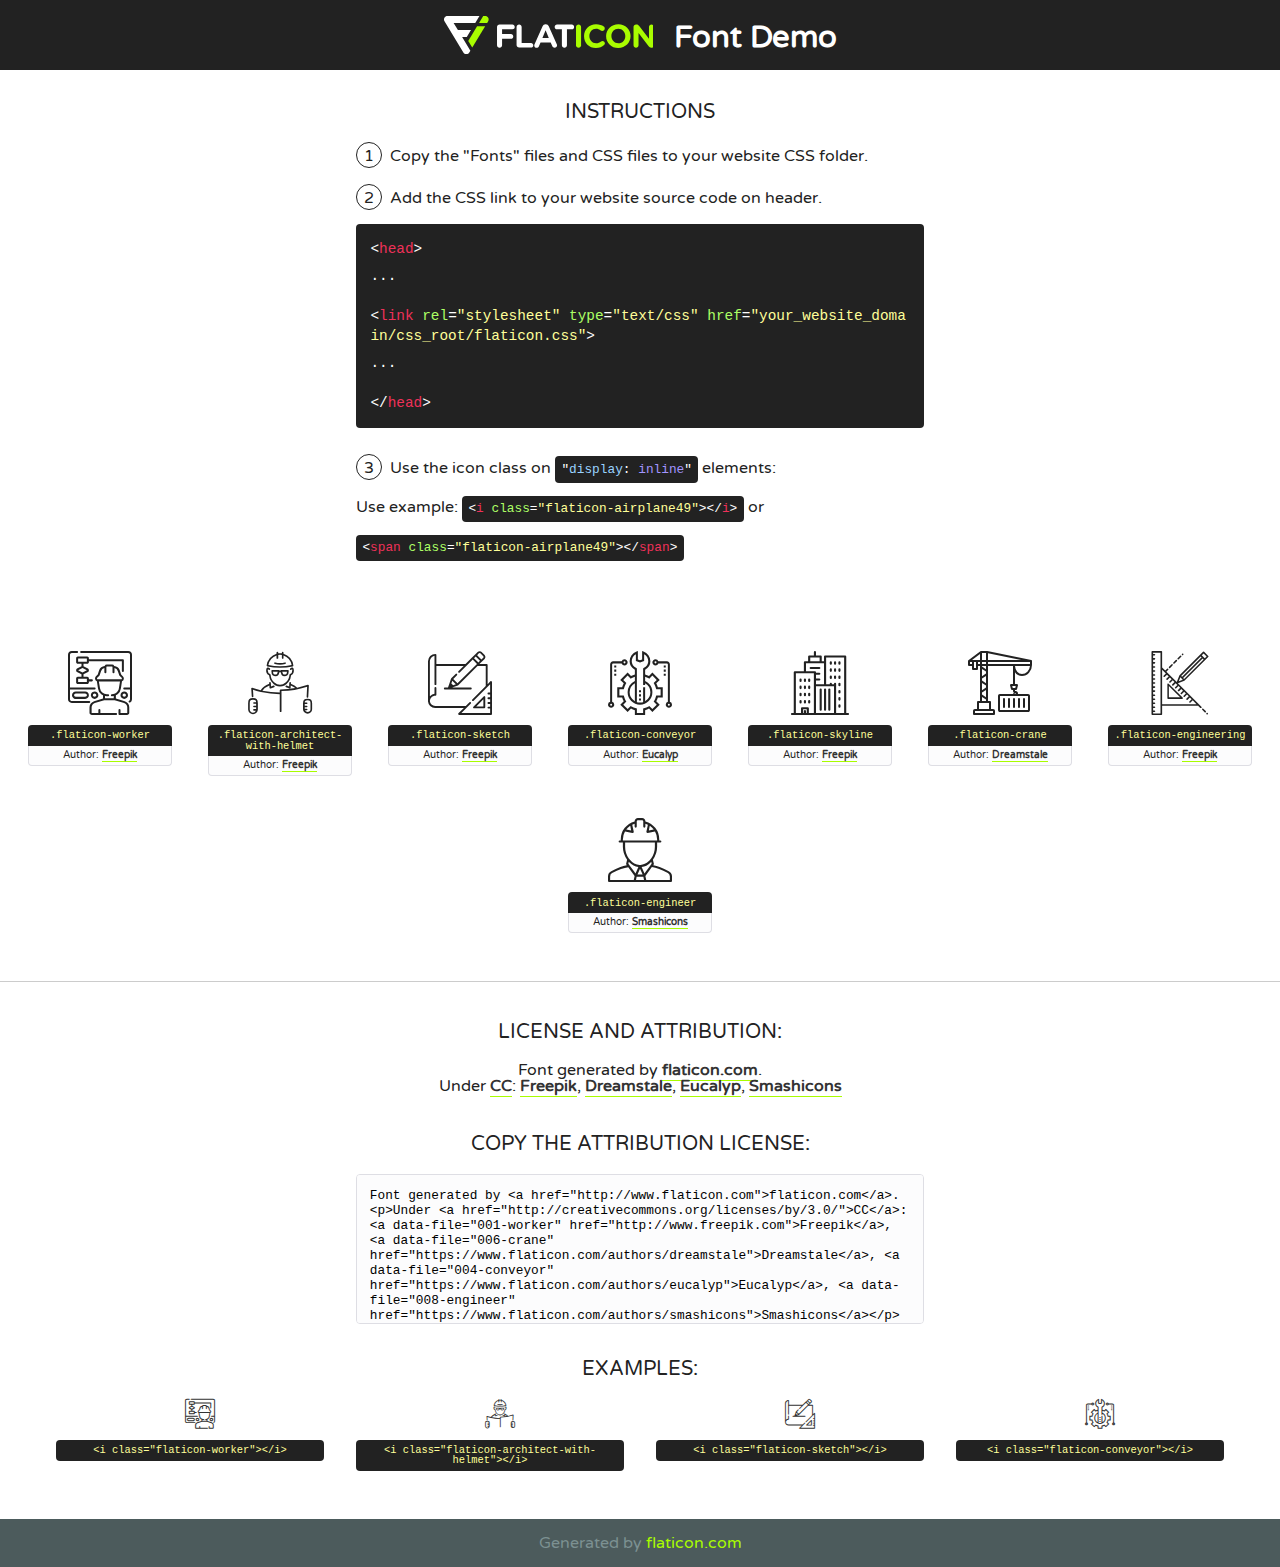
<file: src/main/resources/static/fonts/flaticon/font/flaticon.html>
<!DOCTYPE html>
<!--
  Flaticon icon font: Flaticon
  Creation date: 17/01/2018 04:05
-->
<html>
<!DOCTYPE html>
<html>

<head>
    <title>Flaticon WebFont</title>
    <link href="http://fonts.googleapis.com/css?family=Varela+Round" rel="stylesheet" type="text/css" />
    <link rel="stylesheet" type="text/css" href="flaticon.css">
    <meta charset="UTF-8">
    <style>
    html, body, div, span, applet, object, iframe,
    h1, h2, h3, h4, h5, h6, p, blockquote, pre,
    a, abbr, acronym, address, big, cite, code,
    del, dfn, em, img, ins, kbd, q, s, samp,
    small, strike, strong, sub, sup, tt, var,
    b, u, i, center,
    dl, dt, dd, ol, ul, li,
    fieldset, form, label, legend,
    table, caption, tbody, tfoot, thead, tr, th, td,
    article, aside, canvas, details, embed, 
    figure, figcaption, footer, header, hgroup, 
    menu, nav, output, ruby, section, summary,
    time, mark, audio, video {
        margin: 0;
        padding: 0;
        border: 0;
        font-size: 100%;
        font: inherit;
        vertical-align: baseline;
    }
    /* HTML5 display-role reset for older browsers */
    article, aside, details, figcaption, figure, 
    footer, header, hgroup, menu, nav, section {
        display: block;
    }
    body {
        line-height: 1;
    }
    ol, ul {
        list-style: none;
    }
    blockquote, q {
        quotes: none;
    }
    blockquote:before, blockquote:after,
    q:before, q:after {
        content: '';
        content: none;
    }
    table {
        border-collapse: collapse;
        border-spacing: 0;
    }
    body {
        font-family: 'Varela Round', Helvetica, Arial, sans-serif;
        font-size: 16px;
        color: #222;
    }
    a {
        color: #333;
        border-bottom: 1px solid #a9fd00;
        font-weight: bold;
        text-decoration: none;
    }
    * {
        -moz-box-sizing: border-box;
        -webkit-box-sizing: border-box;
        box-sizing: border-box;
        margin: 0;
        padding: 0;
    }
    [class^="flaticon-"]:before, [class*=" flaticon-"]:before, [class^="flaticon-"]:after, [class*=" flaticon-"]:after {
        font-family: Flaticon;
        font-size: 30px;
        font-style: normal;
        margin-left: 20px;
        color: #333;
    }
    .wrapper {
        max-width: 600px;
        margin: auto;
        padding: 0 1em;
    }
    .title {
        font-size: 1.25em;
        text-align: center;
        margin-bottom: 1em;
        text-transform: uppercase;
    }
    header {
        text-align: center;
        background-color: #222;
        color: #fff;
        padding: 1em;
    }
    header .logo {
        width: 210px;
        height: 38px;
        display: inline-block;
        vertical-align: middle;
        margin-right: 1em;
        border: none;
    }
    header strong {
        font-size: 1.95em;
        font-weight: bold;
        vertical-align: middle;
        margin-top: 5px;
        display: inline-block;
    }
    .demo {
        margin: 2em auto;
        line-height: 1.25em;
    }
    .demo ul li {
        margin-bottom: 1em;
    }
    .demo ul li .num {
        color: #222;
        border-radius: 20px;
        display: inline-block;
        width: 26px;
        padding: 3px;
        height: 26px;
        text-align: center;
        margin-right: 0.5em;
        border: 1px solid #222;
    }
    .demo ul li code {
        background-color: #222;
        border-radius: 4px;
        padding: 0.25em 0.5em;
        display: inline-block;
        color: #fff;
        font-family: Consolas,Monaco,Lucida Console,Liberation Mono,DejaVu Sans Mono,Bitstream Vera Sans Mono,Courier New, monospace;
        font-weight: lighter;
        margin-top: 1em;
        font-size: 0.8em;
        word-break: break-all;
    }
    .demo ul li code.big {
        padding: 1em;
        font-size: 0.9em;
    }
    .demo ul li code .red {
        color: #EF3159;
    }
    .demo ul li code .green {
        color: #ACFF65;
    }
    .demo ul li code .yellow {
        color: #FFFF99;
    }
    .demo ul li code .blue {
        color: #99D3FF;
    }
    .demo ul li code .purple {
        color: #A295FF;
    }
    .demo ul li code .dots {
        margin-top: 0.5em;
        display: block;
    }
    #glyphs {
        border-bottom: 1px solid #ccc;
        padding: 2em 0;
        text-align: center;
    }
    .glyph {
        display: inline-block;
        width: 9em;
        margin: 1em;
        text-align: center;
        vertical-align: top;
        background: #FFF;
    }
    .glyph .glyph-icon {
        padding: 10px;
        display: block;
        font-family:"Flaticon";
        font-size: 64px;
        line-height: 1;
    }
    .glyph .glyph-icon:before {
        font-size: 64px;
        color: #222;
        margin-left: 0;
    }
    .class-name {
        font-size: 0.65em;
        background-color: #222;
        color: #fff;
        border-radius: 4px 4px 0 0;
        padding: 0.5em;
        color: #FFFF99;
        font-family: Consolas,Monaco,Lucida Console,Liberation Mono,DejaVu Sans Mono,Bitstream Vera Sans Mono,Courier New, monospace;
    }
    .author-name {
        font-size: 0.6em;
        background-color: #fcfcfd;
        border: 1px solid #DEDEE4;
        border-top: 0;
        border-radius: 0 0 4px 4px;
        padding: 0.5em;
    }
    .class-name:last-child {
        font-size: 10px;
        color:#888;
    }
    .class-name:last-child a {
        font-size: 10px;
        color:#555;
    }
    .class-name:last-child a:hover {
        color:#a9fd00;
    }
    .glyph > input {
        display: block;
        width: 100px;
        margin: 5px auto;
        text-align: center;
        font-size: 12px;
        cursor: text;
    }
    .glyph > input.icon-input {
        font-family:"Flaticon";
        font-size: 16px;
        margin-bottom: 10px;
    }
    .attribution .title {
        margin-top: 2em;
    }
    .attribution textarea {
        background-color: #fcfcfd;
        padding: 1em;
        border: none;
        box-shadow: none;
        border: 1px solid #DEDEE4;
        border-radius: 4px;
        resize: none;
        width: 100%;
        height: 150px;
        font-size: 0.8em;
        font-family: Consolas,Monaco,Lucida Console,Liberation Mono,DejaVu Sans Mono,Bitstream Vera Sans Mono,Courier New, monospace;
        -webkit-appearance: none;
    }
    .iconsuse {
        margin: 2em auto;
        text-align: center;
        max-width: 1200px;
    }
    .iconsuse:after {
        content: '';
        display: table;
        clear: both;
    }
    .iconsuse .image {
        float: left;
        width: 25%;
        padding: 0 1em;
    }
    .iconsuse .image p {
        margin-bottom: 1em;
    }
    .iconsuse .image span {
        display: block;
        font-size: 0.65em;
        background-color: #222;
        color: #fff;
        border-radius: 4px;
        padding: 0.5em;
        color: #FFFF99;
        margin-top: 1em;
        font-family: Consolas,Monaco,Lucida Console,Liberation Mono,DejaVu Sans Mono,Bitstream Vera Sans Mono,Courier New, monospace;
    }
    #footer {
        text-align: center;
        background-color: #4C5B5C;
        color: #7c9192;
        padding: 1em;
    }
    #footer a {
        border: none;
        color: #a9fd00;
        font-weight: normal;
    }
    @media (max-width: 960px) {
        .iconsuse .image {
            width: 50%;
        }
    }
    @media (max-width: 560px) {
        .iconsuse .image {
            width: 100%;
        }
    }
    </style>
</head>

<body class="characters-off">

    <header>
        <a href="http://www.flaticon.com" target="_blank" class="logo">
            <svg version="1.1" xmlns="http://www.w3.org/2000/svg" xmlns:xlink="http://www.w3.org/1999/xlink" xmlns:a="http://ns.adobe.com/AdobeSVGViewerExtensions/3.0/" viewBox="0 0 560.875 102.036" enable-background="new 0 0 560.875 102.036" xml:space="preserve">
                <defs>
                </defs>
                <g>
                    <g class="letters">
                        <path fill="#ffffff" d="M141.596,29.675c0-3.777,2.985-6.767,6.764-6.767h34.438c3.426,0,6.15,2.728,6.15,6.15
                        c0,3.43-2.724,6.149-6.15,6.149h-27.674v13.091h23.719c3.429,0,6.151,2.724,6.151,6.15c0,3.43-2.723,6.149-6.151,6.149h-23.719
                        v17.574c0,3.773-2.986,6.761-6.764,6.761c-3.779,0-6.764-2.989-6.764-6.761V29.675z"></path>
                        <path fill="#ffffff" d="M193.844,29.149c0-3.781,2.985-6.767,6.764-6.767c3.776,0,6.763,2.985,6.763,6.767v42.957h25.039
                        c3.426,0,6.149,2.726,6.149,6.153c0,3.425-2.723,6.15-6.149,6.15h-31.802c-3.779,0-6.764-2.986-6.764-6.768V29.149z"></path>
                        <path fill="#ffffff" d="M241.891,75.71l21.438-48.407c1.492-3.341,4.215-5.357,7.906-5.357h0.792
                        c3.686,0,6.323,2.017,7.815,5.357l21.439,48.407c0.436,0.967,0.701,1.845,0.701,2.723c0,3.602-2.809,6.501-6.414,6.501
                        c-3.161,0-5.269-1.845-6.499-4.655l-4.132-9.661h-27.059l-4.301,10.102c-1.144,2.631-3.426,4.214-6.237,4.214
                        c-3.517,0-6.24-2.81-6.24-6.325C241.1,77.64,241.451,76.677,241.891,75.71z M279.932,58.666l-8.521-20.297l-8.526,20.297H279.932
                        z"></path>
                        <path fill="#ffffff" d="M314.864,35.387H301.86c-3.429,0-6.239-2.813-6.239-6.238c0-3.429,2.811-6.24,6.239-6.24h39.533
                        c3.426,0,6.237,2.811,6.237,6.24c0,3.425-2.811,6.238-6.237,6.238h-13.001v42.785c0,3.773-2.99,6.761-6.764,6.761
                        c-3.779,0-6.764-2.989-6.764-6.761V35.387z"></path>
                        <path fill="#A9FD00" d="M352.615,29.149c0-3.781,2.985-6.767,6.767-6.767c3.774,0,6.761,2.985,6.761,6.767v49.024
                        c0,3.773-2.987,6.761-6.761,6.761c-3.781,0-6.767-2.989-6.767-6.761V29.149z"></path>
                        <path fill="#A9FD00" d="M374.132,53.836v-0.179c0-17.481,13.178-31.801,32.065-31.801c9.22,0,15.459,2.458,20.557,6.238
                        c1.402,1.054,2.637,2.985,2.637,5.357c0,3.692-2.985,6.59-6.681,6.59c-1.845,0-3.071-0.702-4.044-1.319
                        c-3.776-2.813-7.729-4.393-12.562-4.393c-10.364,0-17.831,8.611-17.831,19.154v0.173c0,10.542,7.291,19.329,17.831,19.329
                        c5.715,0,9.492-1.756,13.359-4.834c1.049-0.874,2.458-1.491,4.039-1.491c3.429,0,6.325,2.813,6.325,6.236
                        c0,2.106-1.056,3.78-2.282,4.834c-5.539,4.834-12.036,7.733-21.878,7.733C387.572,85.464,374.132,71.493,374.132,53.836z"></path>
                        <path fill="#A9FD00" d="M433.009,53.836v-0.179c0-17.481,13.79-31.801,32.766-31.801c18.981,0,32.592,14.143,32.592,31.628v0.173
                        c0,17.483-13.785,31.807-32.769,31.807C446.625,85.464,433.009,71.32,433.009,53.836z M484.224,53.836v-0.179
                        c0-10.539-7.725-19.326-18.626-19.326c-10.893,0-18.449,8.611-18.449,19.154v0.173c0,10.542,7.73,19.329,18.626,19.329
                        C476.676,72.986,484.224,64.378,484.224,53.836z"></path>
                        <path fill="#A9FD00" d="M506.233,29.321c0-3.774,2.99-6.763,6.767-6.763h1.401c3.252,0,5.183,1.583,7.029,3.953l26.093,34.265
                        V29.059c0-3.692,2.99-6.677,6.681-6.677c3.683,0,6.671,2.985,6.671,6.677v48.934c0,3.78-2.987,6.765-6.764,6.765h-0.436
                        c-3.257,0-5.188-1.581-7.034-3.953l-27.056-35.492v32.944c0,3.687-2.985,6.676-6.678,6.676c-3.683,0-6.673-2.989-6.673-6.676
                        V29.321z"></path>
                    </g>
                    <g class="insignia">
                        <path fill="#ffffff" d="M48.372,56.137h12.517l11.156-18.537H37.186L25.688,18.539h57.825L94.668,0H9.271
                        C5.925,0,2.842,1.801,1.198,4.716c-1.644,2.907-1.593,6.482,0.134,9.343l50.38,83.501c1.678,2.781,4.689,4.476,7.938,4.476
                        c3.246,0,6.257-1.695,7.935-4.476l2.898-4.804L48.372,56.137z"></path>
                        <g class="i">
                            <path fill="#A9FD00" d="M93.575,18.539h0.031v0.004l21.652,0.004l2.705-4.488c1.727-2.861,1.778-6.436,0.133-9.343
                            C116.454,1.801,113.371,0,110.026,0h-5.294L93.575,18.539z"></path>
                            <polygon fill="#A9FD00" points="88.291,27.356 64.725,66.486 75.519,84.404 109.942,27.356"></polygon>
                        </g>
                    </g>
                </g>
            </svg>
        </a>
        <strong>Font Demo</strong>
    </header>


    <section class="demo wrapper">

        <p class="title">Instructions</p>

        <ul>
            <li>
                <span class="num">1</span>Copy the "Fonts" files and CSS files to your website CSS folder.
            </li>
            <li>
                <span class="num">2</span>Add the CSS link to your website source code on header.
                <code class="big">
                    &lt;<span class="red">head</span>&gt;
                    <br/><span class="dots">...</span>
                    <br/>&lt;<span class="red">link</span> <span class="green">rel</span>=<span class="yellow">"stylesheet"</span> <span class="green">type</span>=<span class="yellow">"text/css"</span> <span class="green">href</span>=<span class="yellow">"your_website_domain/css_root/flaticon.css"</span>&gt;
                    <br/><span class="dots">...</span>
                    <br/>&lt;/<span class="red">head</span>&gt;
                </code>
            </li>

            <li>
                <p>
                    <span class="num">3</span>Use the icon class on <code>"<span class="blue">display</span>:<span class="purple"> inline</span>"</code> elements:
                    <br />
                    Use example: <code>&lt;<span class="red">i</span> <span class="green">class</span>=<span class="yellow">&quot;flaticon-airplane49&quot;</span>&gt;&lt;/<span class="red">i</span>&gt;</code> or <code>&lt;<span class="red">span</span> <span class="green">class</span>=<span class="yellow">&quot;flaticon-airplane49&quot;</span>&gt;&lt;/<span class="red">span</span>&gt;</code>
            </li>
        </ul>

    </section>




   <section id="glyphs">          
    
      
        <div class="glyph"><div class="glyph-icon flaticon-worker"></div>
            <div class="class-name">.flaticon-worker</div>
            <div class="author-name">Author: <a data-file="001-worker" href="http://www.freepik.com">Freepik</a> </div> 
        </div>        
        
        <div class="glyph"><div class="glyph-icon flaticon-architect-with-helmet"></div>
            <div class="class-name">.flaticon-architect-with-helmet</div>
            <div class="author-name">Author: <a data-file="002-architect-with-helmet" href="http://www.freepik.com">Freepik</a> </div> 
        </div>        
        
        <div class="glyph"><div class="glyph-icon flaticon-sketch"></div>
            <div class="class-name">.flaticon-sketch</div>
            <div class="author-name">Author: <a data-file="003-sketch" href="http://www.freepik.com">Freepik</a> </div> 
        </div>        
        
        <div class="glyph"><div class="glyph-icon flaticon-conveyor"></div>
            <div class="class-name">.flaticon-conveyor</div>
            <div class="author-name">Author: <a data-file="004-conveyor" href="https://www.flaticon.com/authors/eucalyp">Eucalyp</a> </div> 
        </div>        
        
        <div class="glyph"><div class="glyph-icon flaticon-skyline"></div>
            <div class="class-name">.flaticon-skyline</div>
            <div class="author-name">Author: <a data-file="005-skyline" href="http://www.freepik.com">Freepik</a> </div> 
        </div>        
        
        <div class="glyph"><div class="glyph-icon flaticon-crane"></div>
            <div class="class-name">.flaticon-crane</div>
            <div class="author-name">Author: <a data-file="006-crane" href="https://www.flaticon.com/authors/dreamstale">Dreamstale</a> </div> 
        </div>        
        
        <div class="glyph"><div class="glyph-icon flaticon-engineering"></div>
            <div class="class-name">.flaticon-engineering</div>
            <div class="author-name">Author: <a data-file="007-engineering" href="http://www.freepik.com">Freepik</a> </div> 
        </div>        
        
        <div class="glyph"><div class="glyph-icon flaticon-engineer"></div>
            <div class="class-name">.flaticon-engineer</div>
            <div class="author-name">Author: <a data-file="008-engineer" href="https://www.flaticon.com/authors/smashicons">Smashicons</a> </div> 
        </div>        
        

    </section>



    <section class="attribution wrapper"   style="text-align:center;">

      <div class="title">License and attribution:</div><div class="attrDiv">Font generated by <a href="http://www.flaticon.com">flaticon.com</a>. <div><p>Under <a href="http://creativecommons.org/licenses/by/3.0/">CC</a>: <a data-file="001-worker" href="http://www.freepik.com">Freepik</a>, <a data-file="006-crane" href="https://www.flaticon.com/authors/dreamstale">Dreamstale</a>, <a data-file="004-conveyor" href="https://www.flaticon.com/authors/eucalyp">Eucalyp</a>, <a data-file="008-engineer" href="https://www.flaticon.com/authors/smashicons">Smashicons</a></p>  </div>
      </div>
      <div class="title">Copy the Attribution License:</div>

    <textarea onclick="this.focus();this.select();">Font generated by &lt;a href=&quot;http://www.flaticon.com&quot;&gt;flaticon.com&lt;/a&gt;. <p>Under <a href="http://creativecommons.org/licenses/by/3.0/">CC</a>: <a data-file="001-worker" href="http://www.freepik.com">Freepik</a>, <a data-file="006-crane" href="https://www.flaticon.com/authors/dreamstale">Dreamstale</a>, <a data-file="004-conveyor" href="https://www.flaticon.com/authors/eucalyp">Eucalyp</a>, <a data-file="008-engineer" href="https://www.flaticon.com/authors/smashicons">Smashicons</a></p>  
     </textarea>

    </section>

    <section class="iconsuse">

          <div class="title">Examples:</div>            
             
            <div class="image">
                <p>
                    <i class="glyph-icon flaticon-worker"></i> 
                    <span>&lt;i class=&quot;flaticon-worker&quot;&gt;&lt;/i&gt;</span>
                </p>
            </div>
            
            <div class="image">
                <p>
                    <i class="glyph-icon flaticon-architect-with-helmet"></i> 
                    <span>&lt;i class=&quot;flaticon-architect-with-helmet&quot;&gt;&lt;/i&gt;</span>
                </p>
            </div>
            
            <div class="image">
                <p>
                    <i class="glyph-icon flaticon-sketch"></i> 
                    <span>&lt;i class=&quot;flaticon-sketch&quot;&gt;&lt;/i&gt;</span>
                </p>
            </div>
            
            <div class="image">
                <p>
                    <i class="glyph-icon flaticon-conveyor"></i> 
                    <span>&lt;i class=&quot;flaticon-conveyor&quot;&gt;&lt;/i&gt;</span>
                </p>
            </div>
                       
        </div>
                            
    </section>

<div id="footer">
    <div>Generated by <a href="http://www.flaticon.com">flaticon.com</a>
    </div>
</div>



</body>
</html>
</file>
<file: src/main/resources/static/fonts/flaticon/font/flaticon.css>
/*
  	Flaticon icon font: Flaticon
  	Creation date: 17/01/2018 04:05
  	*/

@font-face {
  font-family: "Flaticon";
  src: url("./Flaticon.eot");
  src: url("./Flaticon.eot?#iefix") format("embedded-opentype"),
       url("./Flaticon.woff") format("woff"),
       url("./Flaticon.ttf") format("truetype"),
       url("./Flaticon.svg#Flaticon") format("svg");
  font-weight: normal;
  font-style: normal;
}

@media screen and (-webkit-min-device-pixel-ratio:0) {
  @font-face {
    font-family: "Flaticon";
    src: url("./Flaticon.svg#Flaticon") format("svg");
  }
}

[class^="flaticon-"]:before, [class*=" flaticon-"]:before,
[class^="flaticon-"]:after, [class*=" flaticon-"]:after {   
  font-family: Flaticon;
  font-style: normal;
}

.flaticon-worker:before { content: "\f100"; }
.flaticon-architect-with-helmet:before { content: "\f101"; }
.flaticon-sketch:before { content: "\f102"; }
.flaticon-conveyor:before { content: "\f103"; }
.flaticon-skyline:before { content: "\f104"; }
.flaticon-crane:before { content: "\f105"; }
.flaticon-engineering:before { content: "\f106"; }
.flaticon-engineer:before { content: "\f107"; }
</file>
